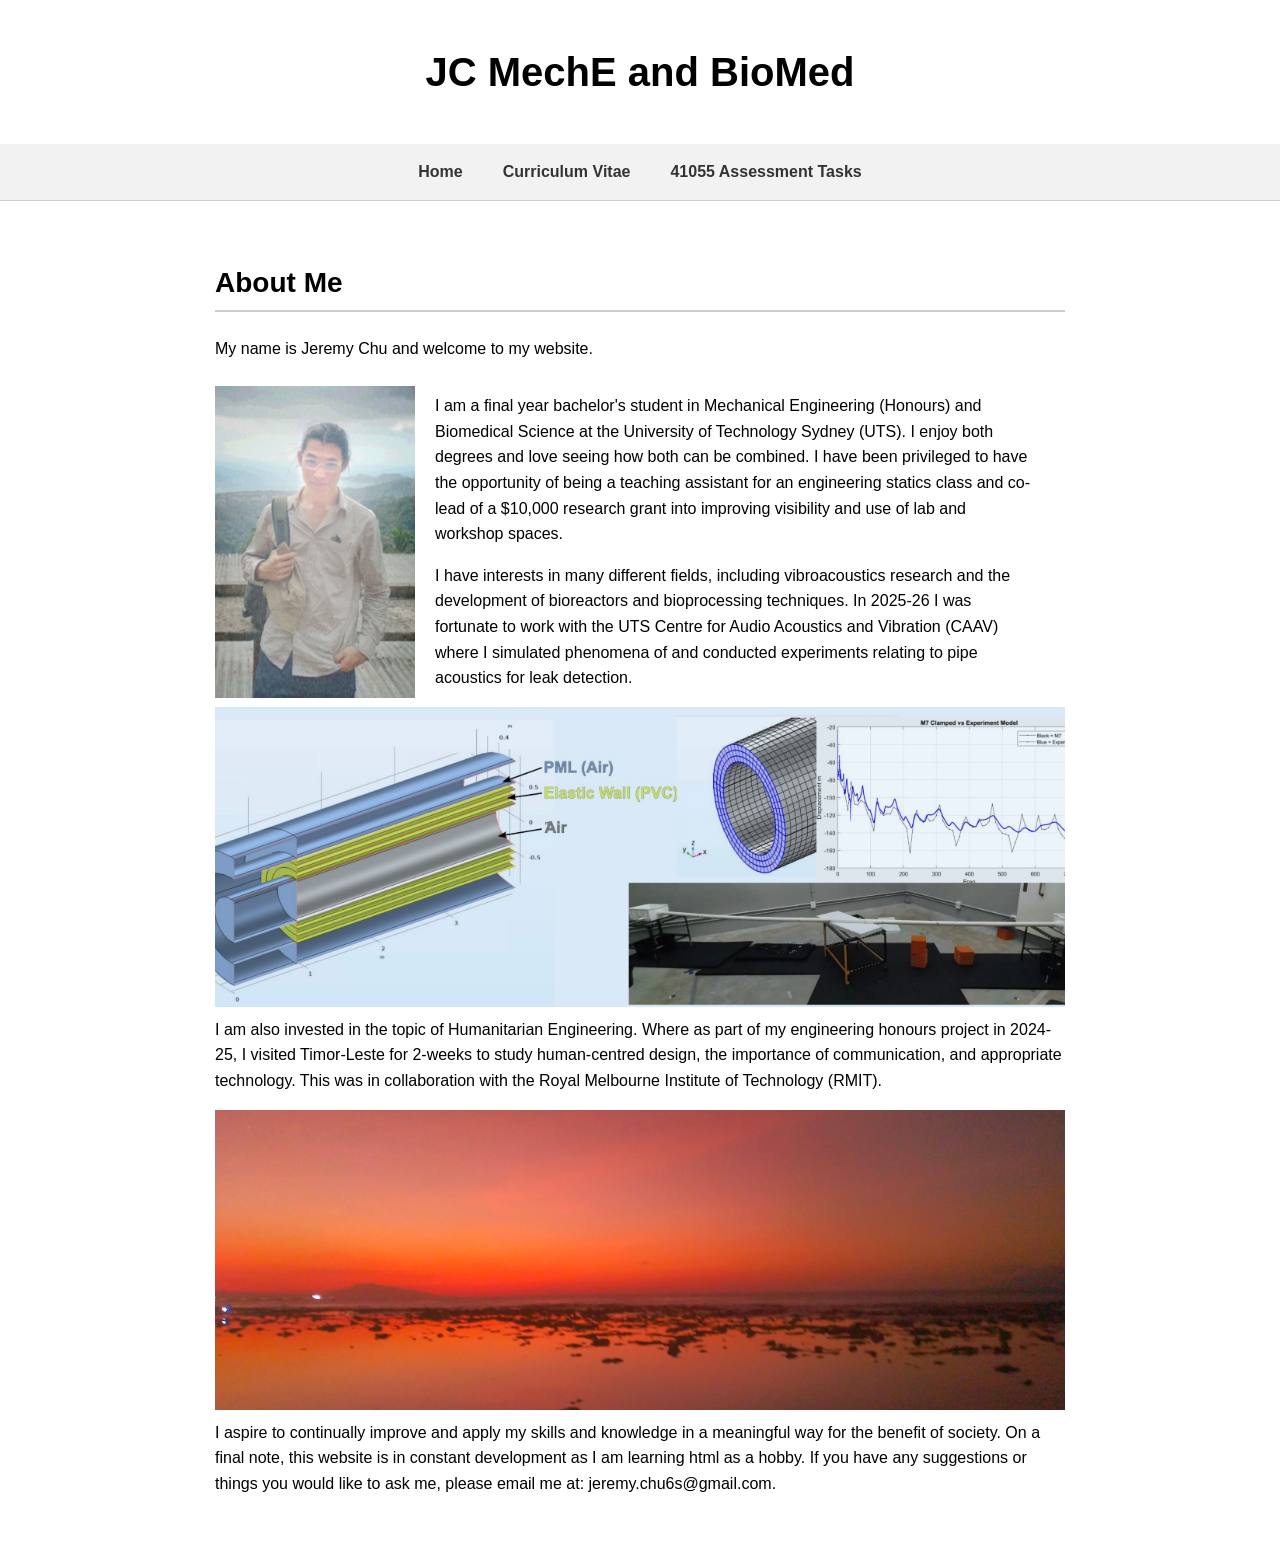
<file: index.html>
<!DOCTYPE html>
<html>
<head>
    <title>JCME | Home</title>
    <link rel="stylesheet" href="style.css">
</head>

<body>

<header>
    <h1 class="main-title">JC MechE and BioMed</h1>
</header>

<nav>
    <ul class="nav-menu">

        <li><a href="index.html">Home</a></li>

        <li><a href="CV.html">Curriculum Vitae</a></li>

        <li class="dropdown">
            <a href="tasks.html">41055 Assessment Tasks</a>

            <ul class="dropdown-menu">
                <li><a href="AT1.html">Assessment Task 1 - Draft Portfolio and Reflections Pt.1</a></li>
                <li><a href="AT2.html">Assessment Task 2 - Cover Letter, Draft Portfolio and Reflections Pt.2 (Electric Boogaloo)</a></li>
            </ul>
        </li>

    </ul>
</nav>

<section>

    <h1 class="section-title">About Me</h1>

    <p class="body-text">
        My name is Jeremy Chu and welcome to my website.
    </p>   
    <!-- <p class="body-text"></p>
        I am a final year bachelor's student in Mechanical Engineering (Honours) and Biomedical 
        Science at the University of Technology Sydney (UTS). I enjoy both degrees and love seeing
        how both can be combined. I have been privileged to have the opportunity of being a
        teaching assistant for an engineering statics class and co-lead of a $10,000 research grant into improving
        visibility and use of lab and workshop spaces. 
    </p> -->
    <div class="content">
        <img src="images/OnlineProfilePhoto.png" alt="Description">
        <div class="text">
            <p>I am a final year bachelor's student in Mechanical Engineering (Honours) and Biomedical 
        Science at the University of Technology Sydney (UTS). I enjoy both degrees and love seeing
        how both can be combined. I have been privileged to have the opportunity of being a
        teaching assistant for an engineering statics class and co-lead of a $10,000 research grant into improving
        visibility and use of lab and workshop spaces. </p>
        <p>        I have interests in many different fields, including vibroacoustics research and the development
        of bioreactors and bioprocessing techniques. In 2025-26 I was fortunate to work with the 
        UTS Centre for Audio Acoustics and Vibration (CAAV) where I simulated phenomena of and conducted experiments
        relating to pipe acoustics for leak detection. </p>
        </div>
    </div>

    <!-- <p class="body-text">
        I have interests in many different fields, including vibroacoustics research and the development
        of bioreactors and bioprocessing techniques. In 2025-26 I was fortunate to work with the 
        UTS Centre for Audio Acoustics and Vibration (CAAV) where I simulated phenomena of and conducted experiments
        relating to pipe acoustics for leak detection. 
    </p>
    <div class="banner-container"> -->
    <img src="images/ExperimentvsComosl.png" class="landing-image" alt="JChu's experiment and COMSOL simulation"> 
    </div>
    <p class="body-text">
        I am also invested in the topic of Humanitarian Engineering. Where as part of my engineering 
        honours project in 2024-25, I visited Timor-Leste for 2-weeks to study human-centred design, 
        the importance of communication, and appropriate technology. 
        This was in collaboration with the Royal Melbourne Institute of Technology (RMIT).
    </p>
    
    <div class="banner-container">
    <img src="images/TimorBeach.jpg" class="landing-image" alt="Beach in Dili, Timor-Leste">
    </div>
    <p class="body-text">
        I aspire to continually improve and apply my skills and knowledge in a meaningful way for the benefit of society.
        On a final note, this website is in constant development as I am learning html as a hobby. If you have any
        suggestions or things you would like to ask me, please email me at: jeremy.chu6s@gmail.com.
    </p>

</section>

</body>
</html>
</file>
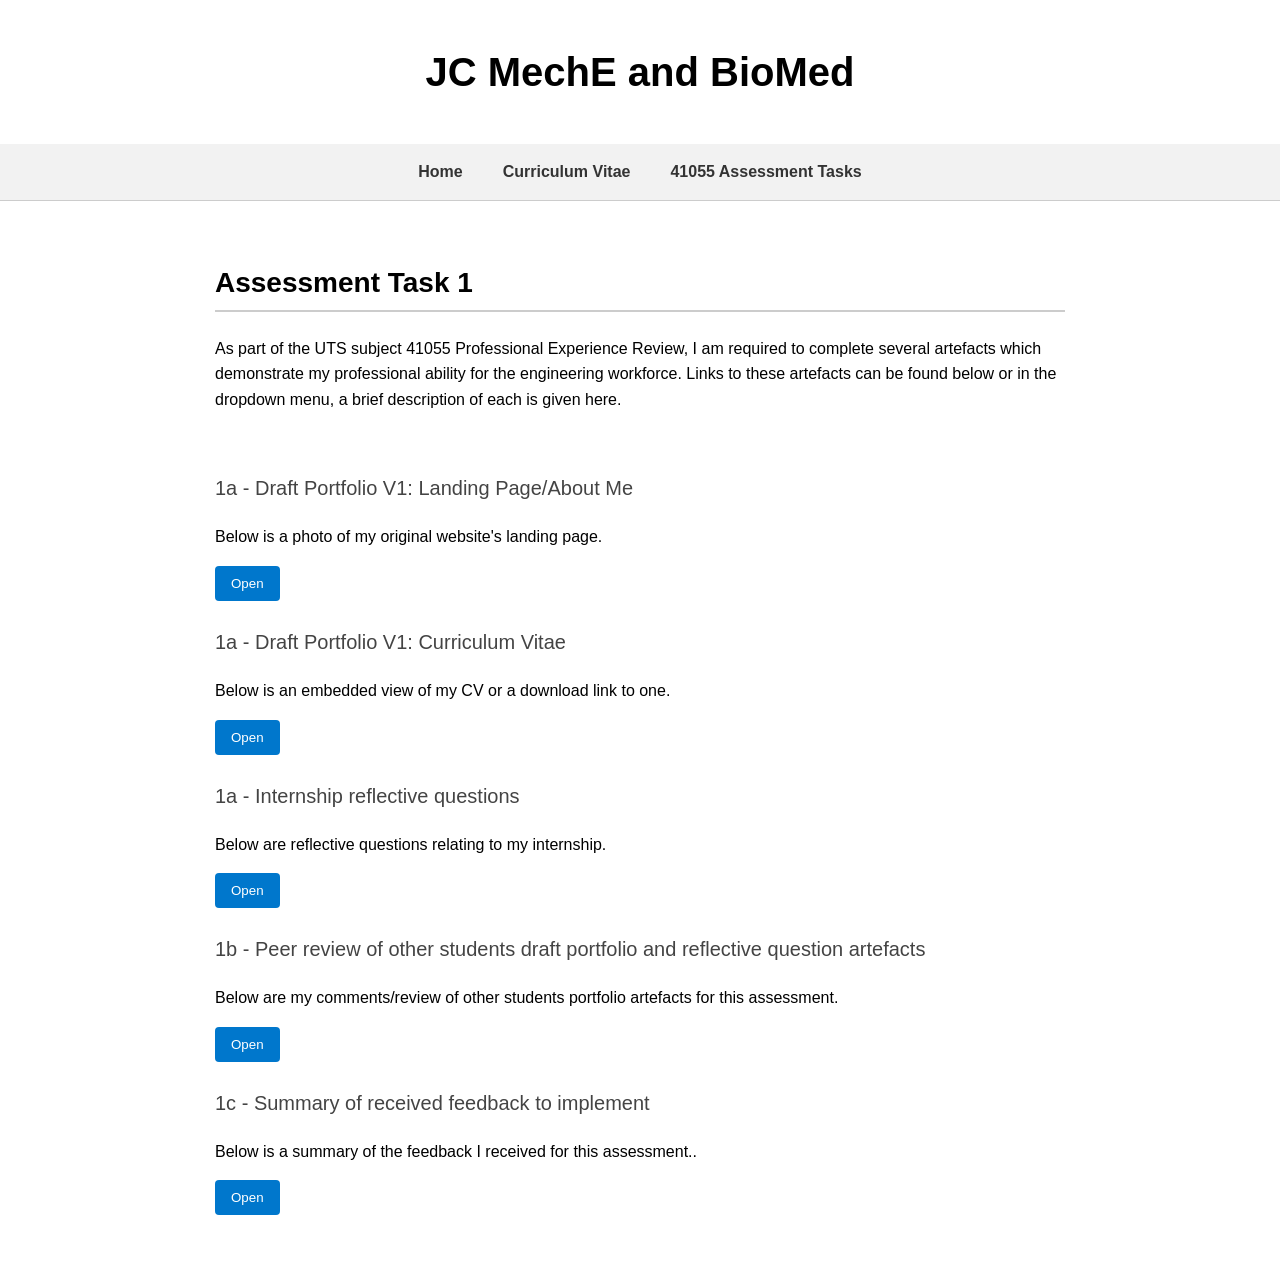
<file: AT1.html>
<!DOCTYPE html>
<html>
<head>
    <title>JCME | 41055 AT1</title>
    <link rel="stylesheet" href="style.css">
</head>
<body>
<header>
    <h1 class="main-title">JC MechE and BioMed</h1>
</header>
<!-- Menu Items -->
<nav>
    <ul class="nav-menu">

        <li><a href="index.html">Home</a></li>

        <li><a href="CV.html">Curriculum Vitae</a></li>

        <li class="dropdown">
            <a href="tasks.html">41055 Assessment Tasks</a>

            <ul class="dropdown-menu">
                <li><a href="AT1.html">Assessment Task 1 - Draft Portfolio and Reflections Pt.1</a></li>
                <li><a href="AT2.html">Assessment Task 2 - Cover Letter, Draft Portfolio and Reflections Pt.2 (Electric Boogaloo)</a></li>
            </ul>
        </li>

    </ul>
</nav>

<section>
<h1 class="section-title">Assessment Task 1</h1>
<p class="body-text">As part of the UTS subject 41055 Professional Experience Review, I am required to complete several 
        artefacts which demonstrate my professional ability for the engineering workforce. Links to these artefacts can be found below 
        or in the dropdown menu, a brief description of each is given here. </p>
</section>

<section>
    <p class="sub-title">1a - Draft Portfolio V1: Landing Page/About Me</p>
                <p class="body-text">Below is a photo of my original website's landing page.</p>
    <button onclick="togglePDF('pdf1')" class="pdf-button">Open</button>
    <div id="pdf1" style="display:none;"><iframe src="images/1a_JChu_LandingPage.png" width="100%" height="500px"></iframe></div>

    <p class="sub-title">1a - Draft Portfolio V1: Curriculum Vitae</p>
                <p class="body-text">Below is an embedded view of my CV or a download link to one.</p>
    <button onclick="togglePDF('pdf2')" class="pdf-button">Open</button>
    <div id="pdf2" style="display:none;"><embed src="files/CV_General.pdf" width="100%" height="1000px"></div>

        <p class="sub-title">1a - Internship reflective questions</p>
                <p class="body-text">Below are reflective questions relating to my internship.</p>
    <button onclick="togglePDF('pdf3')" class="pdf-button">Open</button>
    <div id="pdf3" style="display:none;"><embed src="files/1a_JChu_ReflectionQuestions.pdf" width="100%" height="1000px"></div>

        <p class="sub-title">1b - Peer review of other students draft portfolio and reflective question artefacts</p>
                <p class="body-text">Below are my comments/review of other students portfolio artefacts for this assessment.</p>
    <button onclick="togglePDF('pdf4')" class="pdf-button">Open</button>
    <div id="pdf4" style="display:none;"><embed src="files/1b_JChu_Feedback.pdf" width="100%" height="1000px"></div>

        <p class="sub-title">1c - Summary of received feedback to implement</p>
                <p class="body-text">Below is a summary of the feedback I received for this assessment..</p>
    <button onclick="togglePDF('pdf5')" class="pdf-button">Open</button>
    <div id="pdf5" style="display:none;"><embed src="files/1c_JChu_FeedbackSummary.pdf" width="100%" height="1000px"></div>
</section>

<script>
function togglePDF(id) {
    var viewer = document.getElementById(id);

    if (viewer.style.display === "none" || viewer.style.display === "") {
        viewer.style.display = "block";
    } else {
        viewer.style.display = "none";
    }
}
</script>
</file>
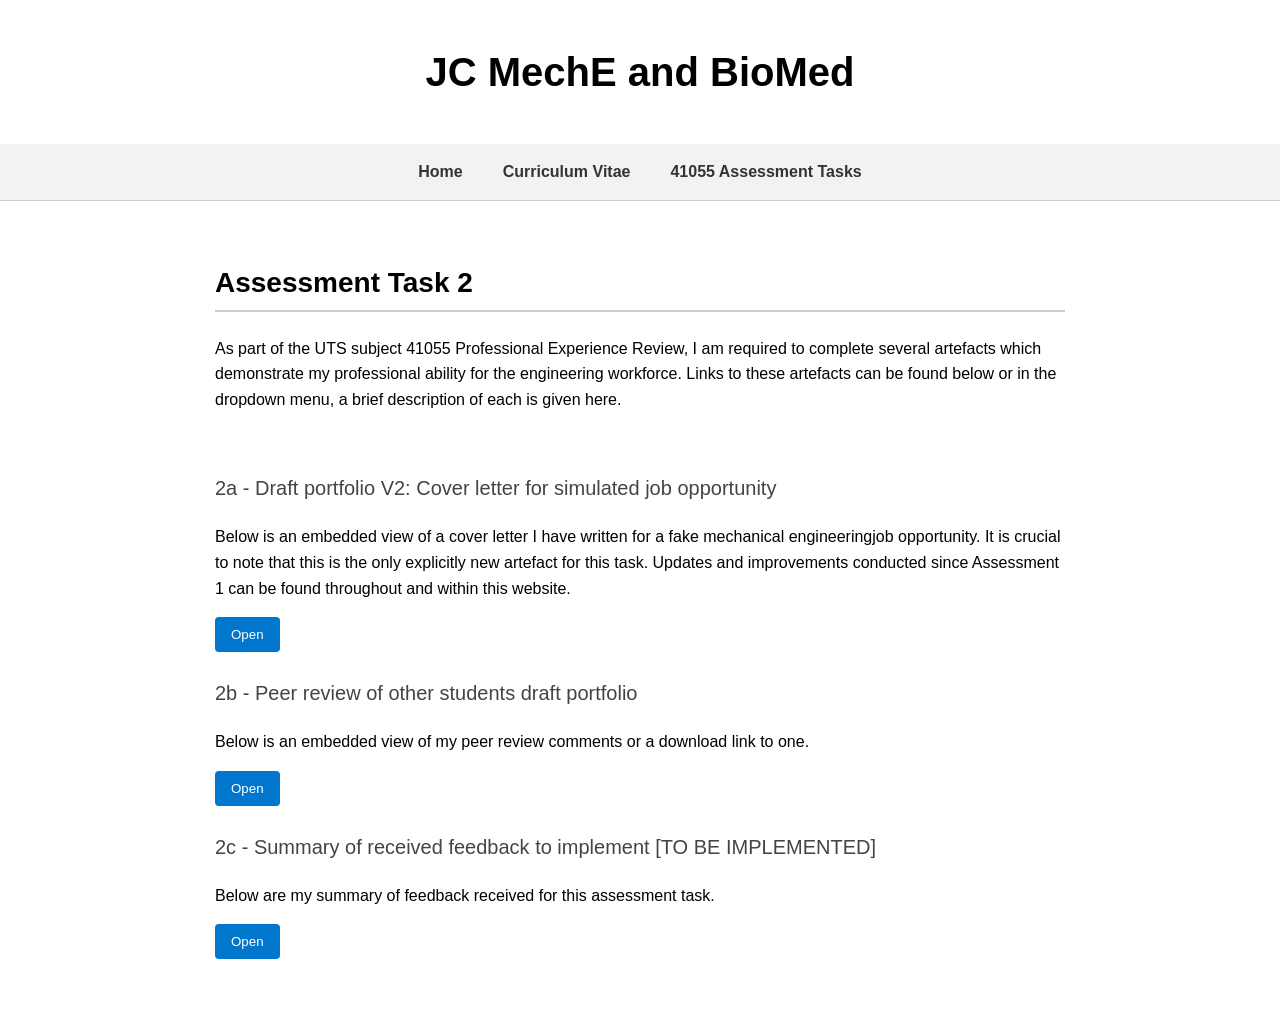
<file: AT2.html>
<!DOCTYPE html>
<html>
<head>
    <title>JCME | 41055 AT2</title>
    <link rel="stylesheet" href="style.css">
</head>
<body>
<header>
    <h1 class="main-title">JC MechE and BioMed</h1>
</header>
<!-- Menu Items -->
<nav>
    <ul class="nav-menu">

        <li><a href="index.html">Home</a></li>

        <li><a href="CV.html">Curriculum Vitae</a></li>

        <li class="dropdown">
            <a href="tasks.html">41055 Assessment Tasks</a>

            <ul class="dropdown-menu">
                <li><a href="AT1.html">Assessment Task 1 - Draft Portfolio and Reflections Pt.1</a></li>
                <li><a href="AT2.html">Assessment Task 2 - Cover Letter, Draft Portfolio and Reflections Pt.2 (Electric Boogaloo)</a></li>
            </ul>
        </li>

    </ul>
</nav>

<section>
<h1 class="section-title">Assessment Task 2</h1>
<p class="body-text">As part of the UTS subject 41055 Professional Experience Review, I am required to complete several 
        artefacts which demonstrate my professional ability for the engineering workforce. Links to these artefacts can be found below 
        or in the dropdown menu, a brief description of each is given here. </p>
</section>

<section>
    <p class="sub-title">2a - Draft portfolio V2: Cover letter for simulated job opportunity</p>
                <p class="body-text">Below is an embedded view of a cover letter I have written for a fake
                    mechanical engineeringjob opportunity. It is crucial to note that this is the only explicitly 
                    new artefact for this task. Updates and improvements conducted since Assessment 1 can be found
                    throughout and within this website.</p>
    <button onclick="togglePDF('pdf1')" class="pdf-button">Open</button>
    <div id="pdf1" style="display:none;"><embed src="files/2a_JChu_Cover_Letter.pdf" width="100%" height="1000px"></embed></div>

    <p class="sub-title">2b - Peer review of other students draft portfolio</p>
                <p class="body-text">Below is an embedded view of my peer review comments or a download link to one.</p>
    <button onclick="togglePDF('pdf2')" class="pdf-button">Open</button>
    <div id="pdf2" style="display:none;"><embed src="files/2b_JChu_Feedback.pdf" width="100%" height="1000px"></div>

        <p class="sub-title">2c - Summary of received feedback to implement [TO BE IMPLEMENTED]</p>
                <p class="body-text">Below are my summary of feedback received for this assessment task.</p>
    <button onclick="togglePDF('pdf3')" class="pdf-button">Open</button>
    <div id="pdf3" style="display:none;"><embed src="files/.pdf" width="100%" height="1000px"></div>

</section>

<script>
function togglePDF(id) {
    var viewer = document.getElementById(id);

    if (viewer.style.display === "none" || viewer.style.display === "") {
        viewer.style.display = "block";
    } else {
        viewer.style.display = "none";
    }
}
</script>
</file>
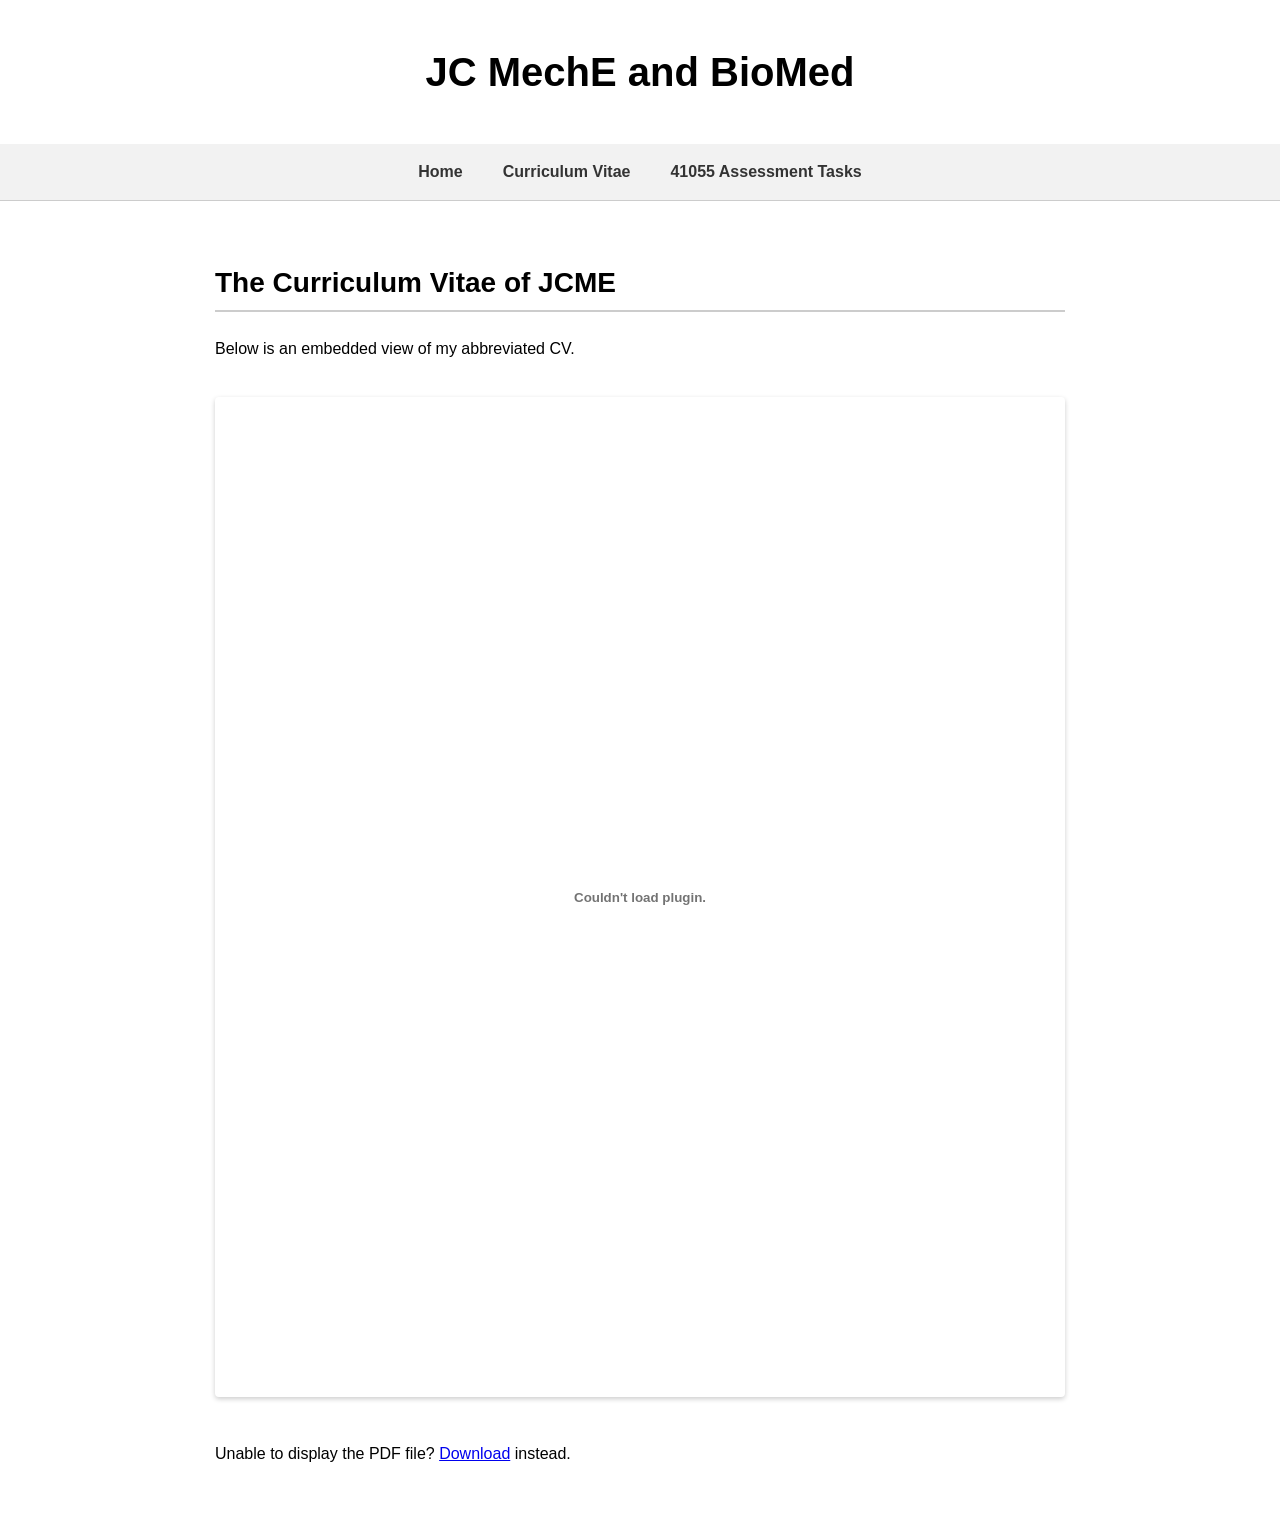
<file: CV.html>
<!DOCTYPE html>
<html>
<head>
    <title>JCME | Curriculum Vitae</title>
    <link rel="stylesheet" href="style.css">
</head>

<body>

<header>
    <h1 class="main-title">JC MechE and BioMed</h1>
</header>

<nav>
    <ul class="nav-menu">

        <li><a href="index.html">Home</a></li>

        <li><a href="CV.html">Curriculum Vitae</a></li>

        <li class="dropdown">
            <a href="tasks.html">41055 Assessment Tasks</a>

            <ul class="dropdown-menu">
                <li><a href="AT1.html">Assessment Task 1 - Draft Portfolio and Reflections Pt.1</a></li>
                <li><a href="AT2.html">Assessment Task 2 - Cover Letter, Draft Portfolio and Reflections Pt.2 (Electric Boogaloo)</a></li>
            </ul>
        </li>

    </ul>
</nav>

<section>
<h1 class="section-title">The Curriculum Vitae of JCME</h1>
<p class="body-text">Below is an embedded view of my abbreviated CV. </p>
    <embed src="files/CV_General.pdf" width="100%" height="1000px">
      <p>Unable to display the PDF file? <a href="files/CV_General.pdf">Download</a> instead.</p>
    </object>
</section>

</body>
</html>
</file>
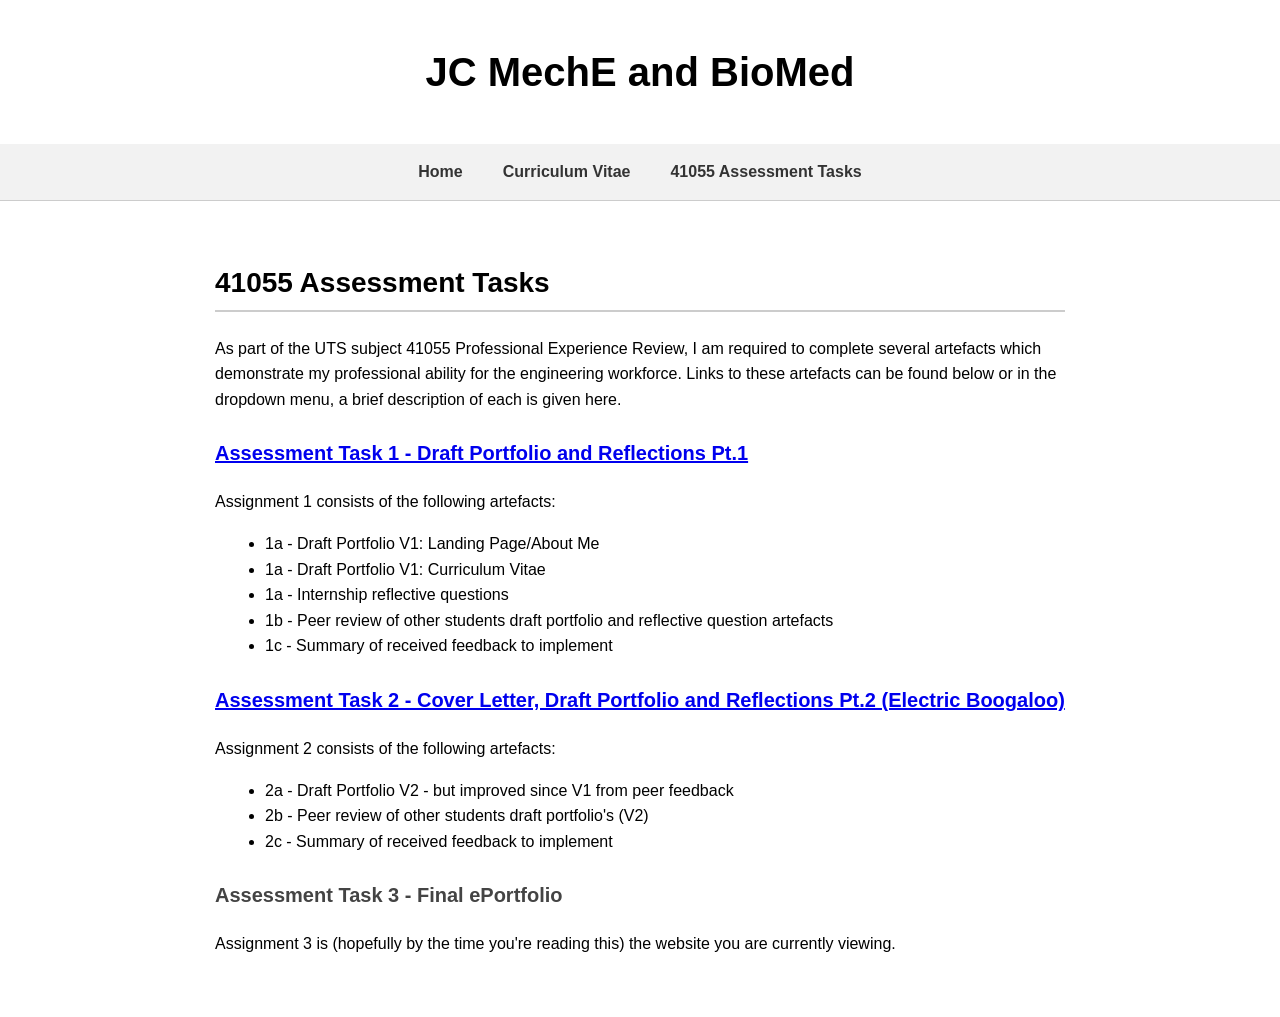
<file: tasks.html>
<!DOCTYPE html>
<html>
<head>
    <title>JCME | 41055 Tasks</title>
    <link rel="stylesheet" href="style.css">
</head>
<body>
<header>
    <h1 class="main-title">JC MechE and BioMed</h1>
</header>
<!-- Menu Items -->
<nav>
    <ul class="nav-menu">

        <li><a href="index.html">Home</a></li>

        <li><a href="cv.html">Curriculum Vitae</a></li>

        <li class="dropdown">
            <a href="tasks.html">41055 Assessment Tasks</a>

            <ul class="dropdown-menu">
                <li><a href="AT1.html">Assessment Task 1 - Draft Portfolio and Reflections Pt.1</a></li>
                <li><a href="AT2.html">Assessment Task 2 - Cover Letter, Draft Portfolio and Reflections Pt.2 (Electric Boogaloo)</a></li>
            </ul>
        </li>

    </ul>
</nav>
<!-- Main Body -->
<section> 
    <h2 class="section-title">41055 Assessment Tasks</h2>
    <p class="body-text">As part of the UTS subject 41055 Professional Experience Review, I am required to complete several 
        artefacts which demonstrate my professional ability for the engineering workforce. Links to these artefacts can be found below 
    or in the dropdown menu, a brief description of each is given here.</p>
    
    <h3 class="sub-title"><a href="AT1.html">Assessment Task 1 - Draft Portfolio and Reflections Pt.1</a></h3>
    <p class="body-text">Assignment 1 consists of the following artefacts:
        <ul class="body-list"> 
        <li>1a - Draft Portfolio V1: Landing Page/About Me</li>
        <li>1a - Draft Portfolio V1: Curriculum Vitae</li>
        <li>1a - Internship reflective questions</li>
        <li>1b - Peer review of other students draft portfolio and reflective question artefacts</li>
        <li>1c - Summary of received feedback to implement</li>
        </ul>
    </p>

    <h3 class="sub-title"><a href="AT2.html">Assessment Task 2 - Cover Letter, Draft Portfolio and Reflections Pt.2 (Electric Boogaloo)</a></h3>
    <p class="body-text">Assignment 2 consists of the following artefacts:
        <ul class="body-list"> 
        <li>2a - Draft Portfolio V2 - but improved since V1 from peer feedback </li>
        <li>2b - Peer review of other students draft portfolio's (V2)</li>
        <li>2c - Summary of received feedback to implement</li>
        </ul>
    </p>

    <h3 class="sub-title">Assessment Task 3 - Final ePortfolio</h3>
        <p class="body-text">Assignment 3 is (hopefully by the time you're reading this) the website you are currently viewing.
    </p>
</section>
</file>
<file: style.css>
/* Overall page formatting */
body {
    font-family: Arial, Helvetica, sans-serif;
    line-height: 1.6;
    margin: 0;
    background-color: #ffffff;
}

/* Main content width (controls left/right margins) */
section {
    max-width: 850px;
    margin: 60px auto;
    padding: 0 40px;
}

/* Main website header */
.main-title {
    text-align: center;
    font-size: 40px;
    margin-top: 40px;
    margin-bottom: 40px;
}

/* Section titles (e.g. About Me) */
.section-title {
    font-size: 28px;
    margin-top: 40px;
    border-bottom: 2px solid #ccc;
    padding-bottom: 5px;
}

/* Sub titles (dates/events) */
.sub-title {
    font-size: 20px;
    margin-top: 25px;
    color: #444;
}

/* Body text */
.body-text {
    font-size: 16px;
    margin-top: 10px;
}

/* Navigation bar */
nav {
    background-color: #f2f2f2;
    border-bottom: 1px solid #ccc;
}

/* Main menu */
.nav-menu {
    list-style: none;
    display: flex;
    justify-content: center;
    margin: 0;
    padding: 0;
}

.nav-menu li {
    position: relative;
}

/* Menu links */
.nav-menu a {
    display: block;
    padding: 15px 20px;
    text-decoration: none;
    color: #333;
    font-weight: bold;
}

/* Dropdown container */
.dropdown-menu {
    display: none;
    position: absolute;
    top: 100%;      /* directly below parent */
    left: 0;
    background: white;
    border: 1px solid #ccc;
    list-style: none;
    padding: 0;
    min-width: 180px;
}

/* Dropdown items */
.dropdown-menu li a {
    padding: 10px 15px;
    font-weight: normal;
}

/* Show dropdown */
.dropdown:hover .dropdown-menu {
    display: block;
}

/* Hover effect */
.nav-menu a:hover {
    background-color: #e6e6e6;
}

.landing-image {
    width: 100%;
    height: 300px;
    object-fit: cover;
    display: block;
}

.banner-container {
    overflow: hidden;
}

iframe, embed {
    margin: 20px 0;
    box-shadow: 0 2px 5px rgba(0,0,0,0.2);
    border-radius: 4px;
}

/* Container that keeps the image within page margins */
.image-container {
    max-width: 800px;        /* fits within your content width */
    margin: 20px auto;       /* centers container */
    border: 1px solid #ccc;  /* optional subtle border */
    border-radius: 6px;      /* rounded corners */
    overflow: hidden;        /* prevents image overflow */
    box-shadow: 0 2px 5px rgba(0,0,0,0.2); /* subtle shadow */
}

/* Image styling inside the container */
.image-container img {
    width: 100%;             /* fills the container width */
    display: block;          /* removes default inline spacing */
    height: auto;            /* keeps aspect ratio */
}

/* Indent dot points */
.body-list {
    margin-left: 30px;       /* distance from left content margin */
    padding-left: 20px;      /* space between bullet and text */
    line-height: 1.6;        /* optional, makes list more readable */
}

.pdf-hidden {
    display: none;
    margin-top: 20px;
}

#pdf-viewer iframe {
    width: 100%;
    height: 600px;
}

.pdf-button {
    padding: 10px 16px;
    background-color: #0077cc;
    color: white;
    border: none;
    border-radius: 4px;
    cursor: pointer;
}

.pdf-button:hover {
    background-color: #005fa3;
}

.content {
    display: flex;
    align-items: center;   /* vertically aligns image and text */
    gap: 20px;             /* space between image and text */
}

.content img {
    width: 200px;          /* adjust as needed */
    height: auto;
}

.content .text {
    max-width: 600px;      /* optional, keeps text readable */
}
</file>
